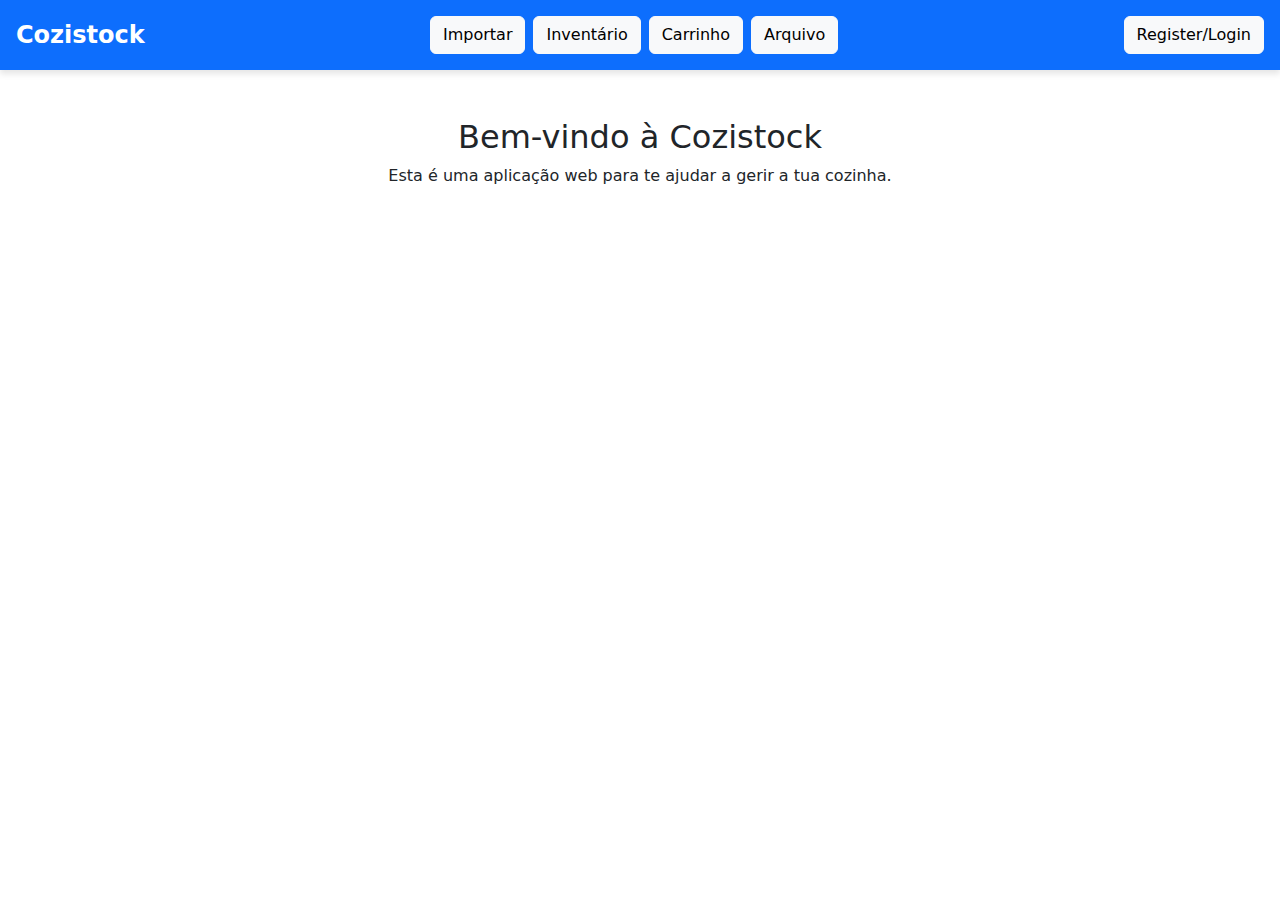
<file: templates/index.html>
<!DOCTYPE html>
<html lang="en">
<head>
    <meta charset="UTF-8">
    <meta name="viewport" content="width=device-width, initial-scale=1.0">
    <title>Cozistock Web</title>
    <!-- Bootstrap CSS -->
    <link href="https://cdn.jsdelivr.net/npm/bootstrap@5.3.0-alpha1/dist/css/bootstrap.min.css" rel="stylesheet">
    <link rel="stylesheet" href="/static/styles.css">
</head>
<body class="index-page">
    <header class="d-flex justify-content-between align-items-center p-3 bg-primary">
        <h1 class="text-white m-0">Cozistock</h1>
        <div class="d-flex justify-content-center flex-grow-1">
            <button class="btn btn-light me-2" onclick="window.location.href='#importar';">Importar</button>
            <button class="btn btn-light me-2" onclick="window.location.href='inventory';">Inventário</button>
            <button class="btn btn-light me-2" onclick="window.location.href='#carrinho';">Carrinho</button>
            <button class="btn btn-light" onclick="window.location.href='archive';">Arquivo</button>
        </div>
        <button class="btn btn-light ms-auto">Register/Login</button> 
    </header>
    <div class="container mt-5">
        <h2 class="text-center">Bem-vindo à Cozistock</h1>
        <p class="text-center">
            Esta é uma aplicação web para te ajudar a gerir a tua cozinha.
        </p>
    </div>


    <script src="https://cdn.jsdelivr.net/npm/bootstrap@5.3.0-alpha1/dist/js/bootstrap.bundle.min.js"></script>
</body>
</html>
</file>
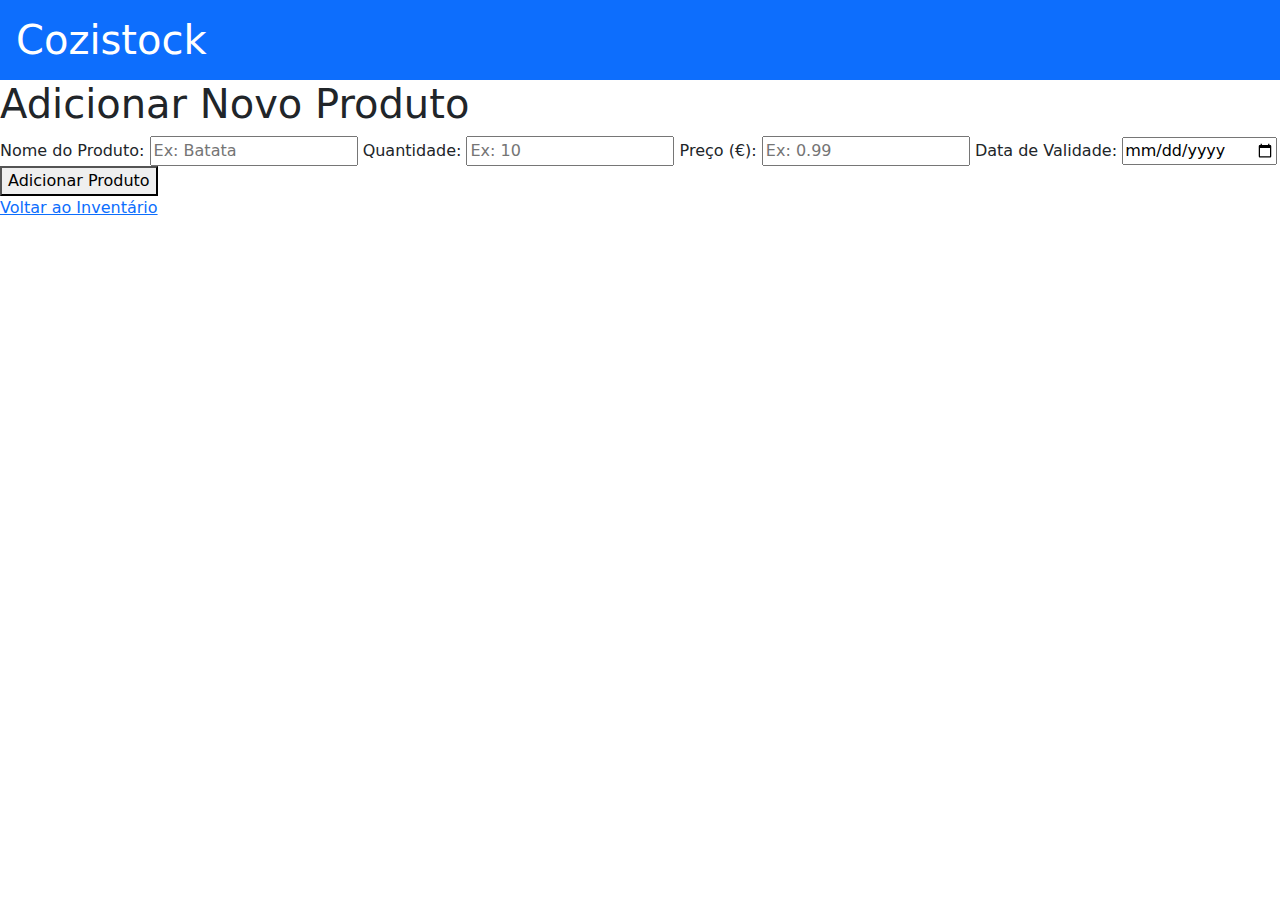
<file: templates/add_product.html>
<!DOCTYPE html>
<html lang="pt">
<head>
    <meta charset="UTF-8">
    <meta name="viewport" content="width=device-width, initial-scale=1.0">
    <title>Adicionar Produto</title>
    <!-- Bootstrap CSS -->
    <link href="https://cdn.jsdelivr.net/npm/bootstrap@5.3.0-alpha1/dist/css/bootstrap.min.css" rel="stylesheet">
    <link rel="stylesheet" href="/static/styles.css"> 
</head>
<body class="add-product-page">
    <header class="d-flex justify-content-between align-items-center p-3 bg-primary">
        <h1 class="text-white m-0">Cozistock</h1>
    </header>
    <div class="form-container">
        <h1>Adicionar Novo Produto</h1>
        <form action="/add_product" method="POST" class="product-form">
            <label for="name">Nome do Produto:</label>
            <input type="text" id="name" name="name" required placeholder="Ex: Batata">

            <label for="quantity">Quantidade:</label>
            <input type="number" id="quantity" name="quantity" required placeholder="Ex: 10">

            <label for="price">Preço (€):</label>
            <input type="number" id="price" name="price" step="0.01" required placeholder="Ex: 0.99">

            <label for="expire_date">Data de Validade:</label>
            <input type="date" id="expire_date" name="expire_date" required>

            <input type="hidden" id="image_path" name="image_path" value="img_example.jpg">

            <button type="submit" class="btn-submit">Adicionar Produto</button>
        </form>
        <a href="{{ url_for('inventory') }}" class="btn-cancel">Voltar ao Inventário</a>
    </div>
</body>
</html>
</file>
<file: static/styles.css>
/* Estilos para a página inicial */

.index-page header {
display: flex; /* Usando Flexbox para disposição */
justify-content: space-between; /* Espaço entre o título e os botões */
align-items: center; /* Alinhamento vertical dos itens */
padding: 1rem; /* Um pouco de espaçamento dentro do cabeçalho */
background-color: #007bff; /* Cor de fundo */
box-shadow: 0 4px 6px rgba(0, 0, 0, 0.1); /* Sombra do cabeçalho */
}

.index-page h1 {
font-size: 1.5rem;
font-weight: bold;
color: white; /* Cor do título */
margin-right: auto; /* Garante que o título fique à esquerda */
}

.index-page button {
font-size: 1rem;
font-weight: 500;
}

.index-page .d-flex.justify-content-center {
flex-grow: 1; /* Permite que os botões centrais cresçam e ocupem o espaço disponível */
justify-content: center; /* Centraliza os botões dentro deste contêiner */
}

.index-page button.btn-danger {
margin-left: auto; /* Mantém o botão à extrema direita */
}


                                                        /* Estilos para a página de inventário */

.inventory-page body {
font-family: Arial, sans-serif;
background-color: #f9f9f9;
}

.inventory-page .container {
margin: 1% auto; /* Centraliza o container horizontalmente */
display: flex;
flex-wrap: wrap;
gap: 10px;
justify-content: center; /* Centraliza os produtos */
padding: 10px; /* Adiciona espaçamento interno ao container */
width: 100%;
max-width: none; /* Remove limites */
}

.inventory-page .btn-outline-custom {
  background-color: transparent;
  border: 1px solid #6c757d; /* Cor da borda (cinza claro, como o btn-secondary) */
  color: #212529; /* Cor do texto (preto) */
  padding: 0.2rem 0.5rem; /* Padding padrão de botões */
  font-size: 0.8em;
  border-radius: 0.25rem; /* Bordas arredondadas, como o Bootstrap */
  text-align: center;
  display: inline-block;
  margin-left: 0;
}

.inventory-page .btn-outline-custom:hover {
  background-color: #f8f9fa; /* Cor do fundo ao passar o mouse (cinza claro) */
  border-color: #5a6268; /* Cor da borda quando hover */
  color: #212529; /* Cor do texto ao passar o mouse */
}

.inventory-page  .produto {
display: flex;
flex-direction: column;
justify-content: space-between;
width: 100%; /* Defina a largura do widget */
max-width: 180px;
height: auto; /* Deixe a altura ajustar-se automaticamente */
border: 1px solid #ddd;
border-radius: 8px;
background: #fff;
padding: 15px;
box-shadow: 0 2px 5px rgba(0, 0, 0, 0.1);
text-align: center;
transition: transform 0.2s ease-in-out, box-shadow 0.2s ease-in-out;
}

.inventory-page .produto:hover {
transform: scale(1.05);
box-shadow: 0 4px 10px rgba(0, 0, 0, 0.2);
}

.inventory-page  .produto img {
max-width: 100%;
height: auto;
object-fit: cover;
border-radius: 8px;
margin-bottom: 1px;
}

.inventory-page  .produto p {
margin: 5px 0;
font-size: 0.9em;
color: #555;
}

.inventory-page  .produto .preco {
font-size: 1.1em;
color: #27ae60;
font-weight: bold;
}

.inventory-page  .produto .quantidade {
font-size: 0.9em;
color: #ff6347;
}

.inventory-page  .produto .validade {
font-size: 0.85em;
}

.text-danger {
color: red;  /* Vermelho para expiração imediata */
}

.text-warning {
color: orange;  /* Amarelo para expiração em até 3 dias */
}

.text-success {
color: green;  /* Verde para mais de 7 dias restantes */
}


.inventory-page header {
display: flex; /* Usando Flexbox para disposição */
justify-content: space-between; /* Espaço entre o título e os botões */
align-items: center; /* Alinhamento vertical dos itens */
padding: 1rem; /* Um pouco de espaçamento dentro do cabeçalho */
background-color: #007bff; /* Cor de fundo */
box-shadow: 0 4px 6px rgba(0, 0, 0, 0.1); /* Sombra do cabeçalho */
}

.inventory-page h1 {
font-size: 1.5rem;
font-weight: bold;
color: white; /* Cor do título */
margin-right: auto; /* Garante que o título fique à esquerda */
}

.inventory-page .sort-dropdown {
display: flex;
flex-direction: column;
align-items: flex-start;
gap: 5px;
}

.inventory-page  .dropdown-label {
font-weight: bold;
color: #ffffff;
}

.inventory-page  #sort-options {
padding: 5px 10px;
border: 1px solid #ddd;
border-radius: 5px;
background: #fff;
cursor: pointer;
transition: border-color 0.2s ease;
}

.inventory-page  #sort-options:hover {
border-color: #aaa;
}

                                                        /* Estilos para a página de archive*/

.archive-page .container {
margin: 1% auto; /* Centraliza o container horizontalmente */
display: flex;
flex-wrap: wrap;
gap: 10px;
justify-content: center; /* Centraliza os produtos */
padding: 10px; /* Adiciona espaçamento interno ao container */
width: 100%;
max-width: none; /* Remove limites */
}

.archive-page  .produto {
width: 100%; /* Defina a largura do widget */
max-width: 180px;
height: auto; /* Deixe a altura ajustar-se automaticamente */
border: 1px solid #ddd;
border-radius: 8px;
background: #fff;
padding: 15px;
box-shadow: 0 2px 5px rgba(0, 0, 0, 0.1);
text-align: center;
transition: transform 0.2s ease-in-out, box-shadow 0.2s ease-in-out;
}

.archive-page .produto:hover {
transform: scale(1.05);
box-shadow: 0 4px 10px rgba(0, 0, 0, 0.2);
}

.archive-page  .produto img {
max-width: 100%;
height: auto;
object-fit: cover;
border-radius: 8px;
margin-bottom: 1px;
}

.archive-page  .produto p {
margin: 5px 0;
font-size: 0.9em;
color: #555;
}

.archive-page  .produto .preco {
font-size: 1.1em;
color: #27ae60;
font-weight: bold;
}

.archive-page  .produto .quantidade {
font-size: 0.9em;
color: #ff6347;
}

.archive-page  .produto .validade {
font-size: 0.85em;
color: #888;
}

.archive-page header {
display: flex; /* Usando Flexbox para disposição */
justify-content: space-between; /* Espaço entre o título e os botões */
align-items: center; /* Alinhamento vertical dos itens */
padding: 1rem; /* Um pouco de espaçamento dentro do cabeçalho */
background-color: #007bff; /* Cor de fundo */
box-shadow: 0 4px 6px rgba(0, 0, 0, 0.1); /* Sombra do cabeçalho */
}

.archive-page h1 {
font-size: 1.5rem;
font-weight: bold;
color: white; /* Cor do título */
margin-right: auto; /* Garante que o título fique à esquerda */
}
</file>
